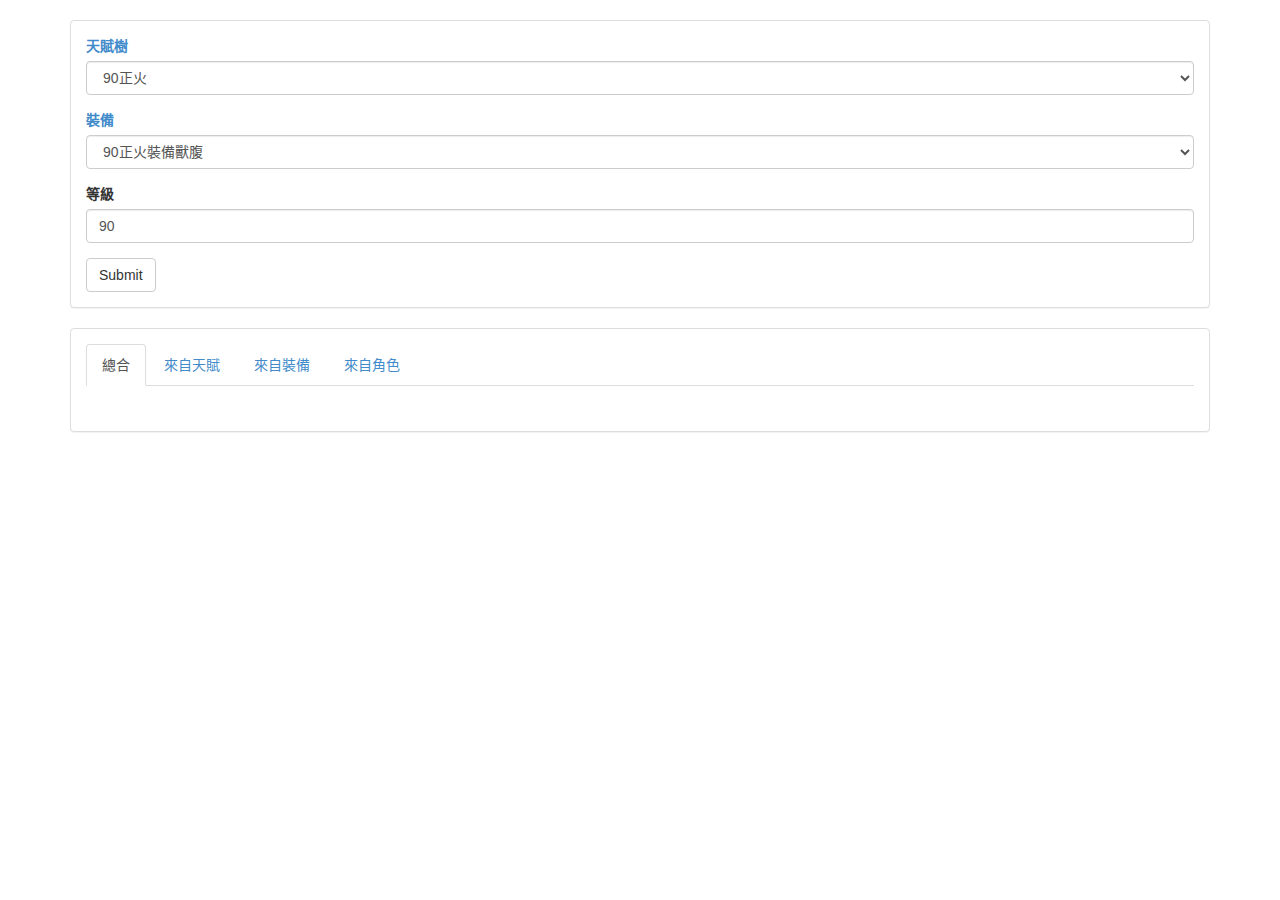
<file: index.html>
<!DOCTYPE html>
<html lang="zh-TW">
<head>
    <title>POE/角色/天賦/裝備/分析</title>

    <meta name="viewport" content="width=device-width, initial-scale=1">
    <meta http-equiv="Content-Type" content="text/html; charset=utf-8"/>

    <script src="js/jquery-1.11.1.min.js" type="text/javascript" charset="utf-8"></script>
    <script src="js/lang.js" type="text/javascript" charset="utf-8"></script>
    <script src="js/poe.js" type="text/javascript" charset="utf-8"></script>

    <script src="js/bootstrap-3.1.1/js/bootstrap.min.js" type="text/javascript" charset="utf-8"></script>
    <link rel="stylesheet" href="js/bootstrap-3.1.1/css/bootstrap.min.css">
</head>

<body class="container">
<br/>

<div class="panel panel-default">
    <div class="panel-body">
        <form role="form">
            <div class="form-group">
                <label for="poePoint"><a href="javascript:openPasive()">天賦樹</a>
                   </label>
                <select type="text" class="form-control" id="poePoint" placeholder=""></select>
            </div>
            <div class="form-group">
                <label for="poeItem"><a href="javascript:openInventory()">裝備</a></label>
                <select type="text" class="form-control" id="poeItem" placeholder=""></select>
            </div>
            <div class="form-group">
                <label for="poeLevel">等級</label>
                <input type="text" class="form-control" id="poeLevel" placeholder=""
                       value="">
            </div>
            <button type="button" class="btn btn-default" id="Submit">Submit</button>
        </form>
    </div>
</div>

<div class="panel panel-default">
    <div class="panel-body">
        <!-- Nav tabs -->
        <ul class="nav nav-tabs" role="tablist">
            <li role="presentation" class="active"><a href="#home" aria-controls="home" role="tab"
                                                      data-toggle="tab">總合</a></li>
            <li role="presentation"><a href="#profile" aria-controls="profile" role="tab" data-toggle="tab">來自天賦</a>
            </li>
            <li role="presentation"><a href="#messages" aria-controls="messages" role="tab" data-toggle="tab">來自裝備</a>
            </li>
            <li role="presentation"><a href="#base" aria-controls="base" role="tab" data-toggle="tab">來自角色</a>
            </li>
            <!--<li role="presentation"><a href="#settings" aria-controls="settings" role="tab" data-toggle="tab">光環效果</a>
            </li>-->
        </ul>

        <!-- Tab panes -->
        <div class="tab-content">
            <div role="tabpanel" class="tab-pane active" id="home">
                <div id="div0" class="panel-body poeDiv"></div>
            </div>
            <div role="tabpanel" class="tab-pane" id="profile">
                <div id="div1" class="panel-body poeDiv"></div>
            </div>
            <div role="tabpanel" class="tab-pane" id="messages">
                <div id="div2" class="panel-body poeDiv"></div>
            </div>
            <div role="tabpanel" class="tab-pane" id="base">
                <div id="div3" class="panel-body poeDiv"></div>
            </div>
            <div role="tabpanel" class="tab-pane" id="settings">
                <div id="div4" class="panel-body poeDiv">
                <form role="form" class="form-horizontal">
                    <div class="form-group">
                        <label for="inputEmail3" class="col-sm-2 control-label"></label>
                        <div class="col-sm-10">
                        <input type="email" class="form-control" id="inputEmail3" placeholder="Email">
                        </div>
                    </div>
                </form>  
                </div>          
            </div>
        </div>
    </div>
</div>



</body>
</html>
</file>
